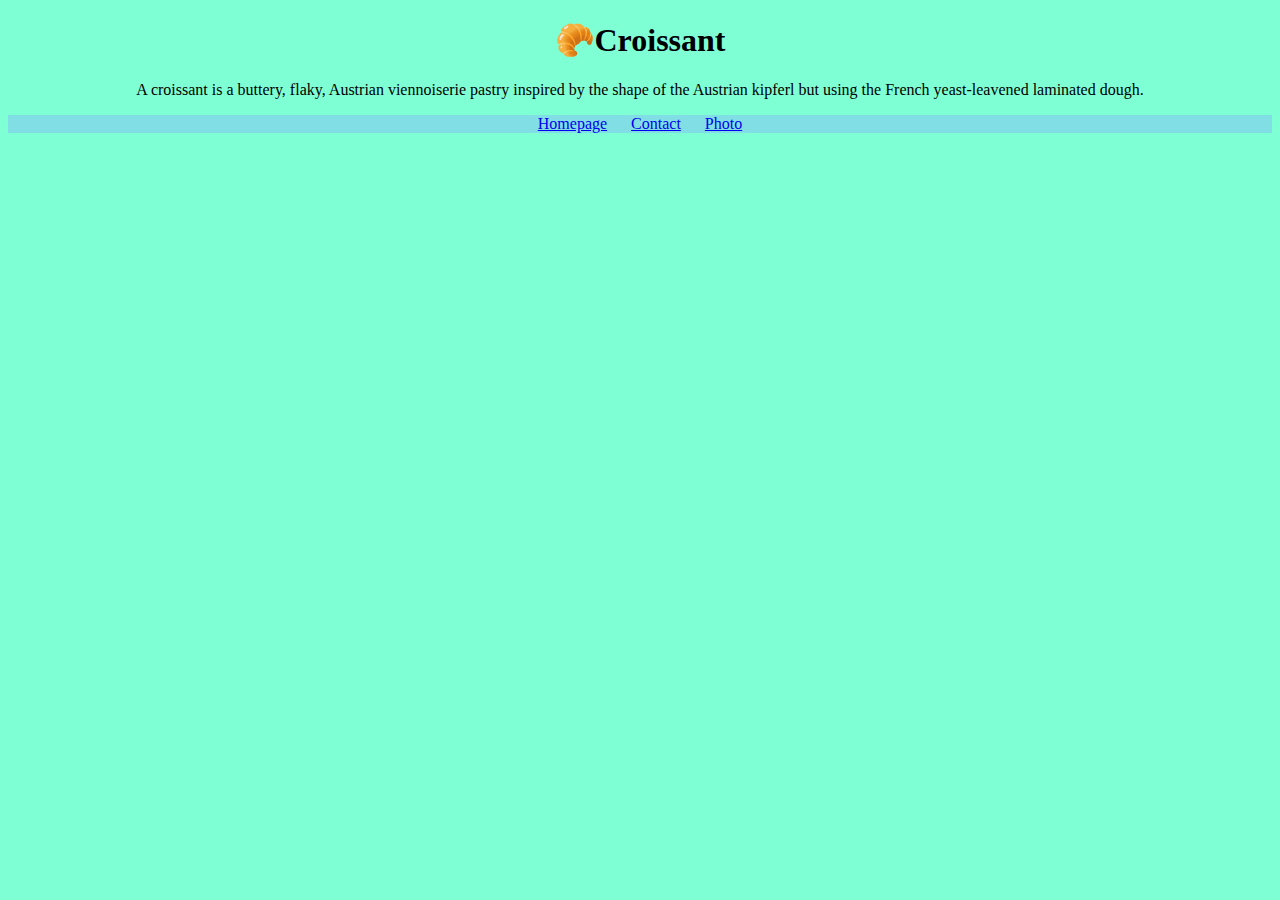
<file: index.html>
<!DOCTYPE html>
<html lang="en">
<head>
    <meta charset="UTF-8">
    <meta http-equiv="X-UA-Compatible" content="IE=edge">
    <meta name="viewport" content="width=device-width, initial-scale=1.0">
    <meta name="description" content="Best csoissant in the city">
    <link rel="stylesheet" href="style.css">
    <link href="https://cdn.jsdelivr.net/npm/bootstrap@5.0.2/dist/css/bootstrap.min.css" rel="stylesheet" integrity="sha384-EVSTQN3/azprG1Anm3QDgpJLIm9Nao0Yz1ztcQTwFspd3yD65VohhpuuCOmLASjC" crossorigin="anonymous">
    <script src="https://cdn.jsdelivr.net/npm/bootstrap@5.0.2/dist/js/bootstrap.bundle.min.js" integrity="sha384-MrcW6ZMFYlzcLA8Nl+NtUVF0sA7MsXsP1UyJoMp4YLEuNSfAP+JcXn/tWtIaxVXM" crossorigin="anonymous"></script>
    <title>Homepage</title>
</head>
<body>
    <h1>🥐Croissant</h1>
    <p>A croissant is a buttery, flaky, Austrian viennoiserie pastry inspired by the shape of the Austrian kipferl but using the French yeast-leavened laminated dough.</p>

<div class="ways">
    <div >
        <a class="link" href="index.html">Homepage</a>
        
<a class="link" href="contact.html">Contact</a>
<a class="link" href="photo.html">Photo</a>

</div>
</div>
</body>
</html>
</file>
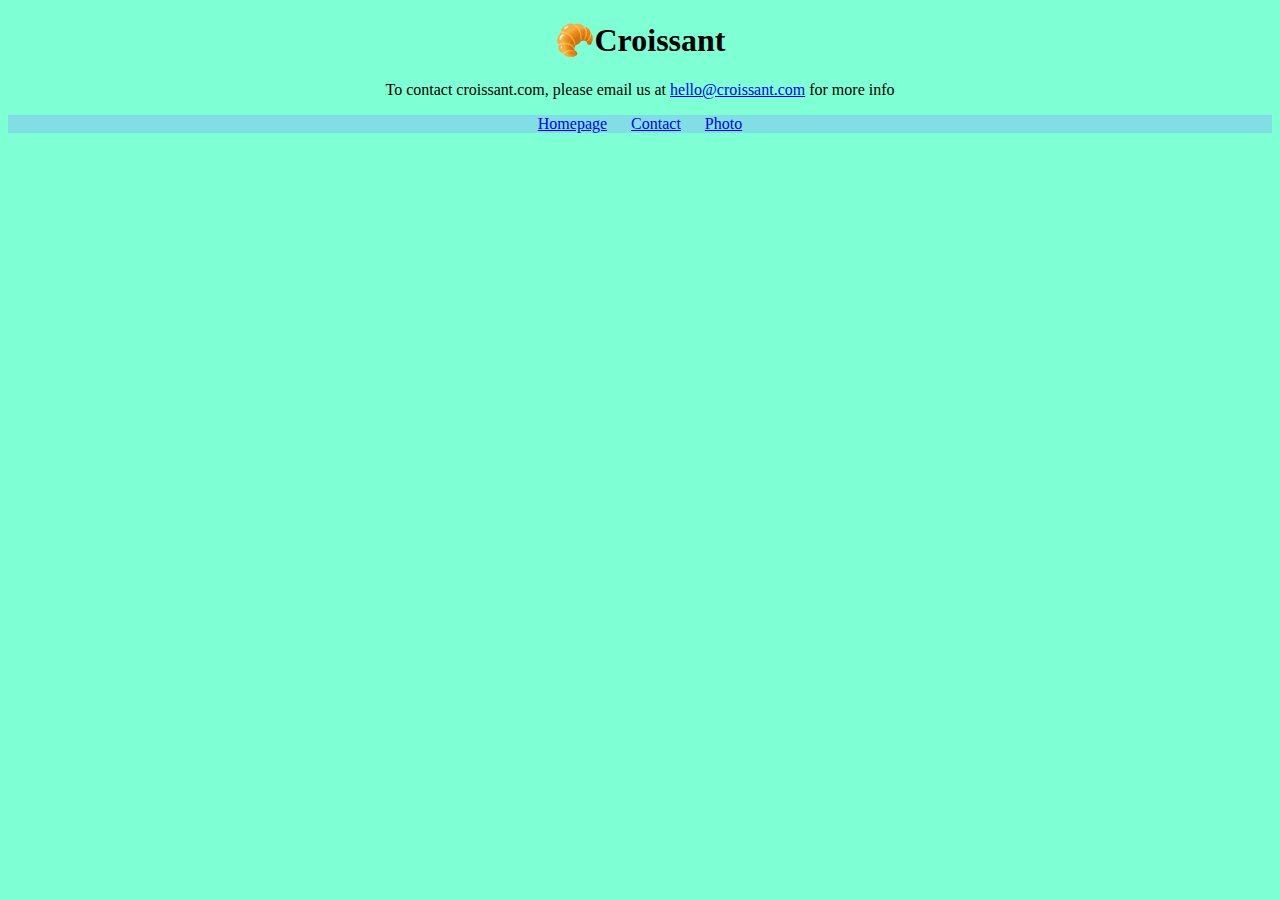
<file: contact.html>
<!DOCTYPE html>
<html lang="en">
<head>
    <meta charset="UTF-8">
    <meta http-equiv="X-UA-Compatible" content="IE=edge">
    <meta name="viewport" content="width=device-width, initial-scale=1.0">
    <meta name="description" content="Best csoissant in the city">
    <link rel="stylesheet" href="style.css">
    <link href="https://cdn.jsdelivr.net/npm/bootstrap@5.0.2/dist/css/bootstrap.min.css" rel="stylesheet" integrity="sha384-EVSTQN3/azprG1Anm3QDgpJLIm9Nao0Yz1ztcQTwFspd3yD65VohhpuuCOmLASjC" crossorigin="anonymous">
    <script src="https://cdn.jsdelivr.net/npm/bootstrap@5.0.2/dist/js/bootstrap.bundle.min.js" integrity="sha384-MrcW6ZMFYlzcLA8Nl+NtUVF0sA7MsXsP1UyJoMp4YLEuNSfAP+JcXn/tWtIaxVXM" crossorigin="anonymous"></script>
    <title>Homepage</title>
</head>
<body>
    <h1>🥐Croissant</h1>
    <p>To contact croissant.com, please email us at <a href="mailto:hello@croissant.com"> hello@croissant.com</a> for more info

    </p>
<div class="ways">
    <div >
        <a class="link" href="index.html">Homepage</a>  
<a class="link" href="contact.html">Contact</a>
<a class="link" href="photo.html">Photo</a>

</div>
</div>
</body>
</html>
</file>
<file: style.css>
body{
    text-align: center;
    background-color: aquamarine;
}

img{
    width: 80%;
}

h1{
    background-color: aquam;
}

.link{
    margin: 10px;
}

.ways{
    background-color: rgb(129, 222, 228);
    
}
</file>
